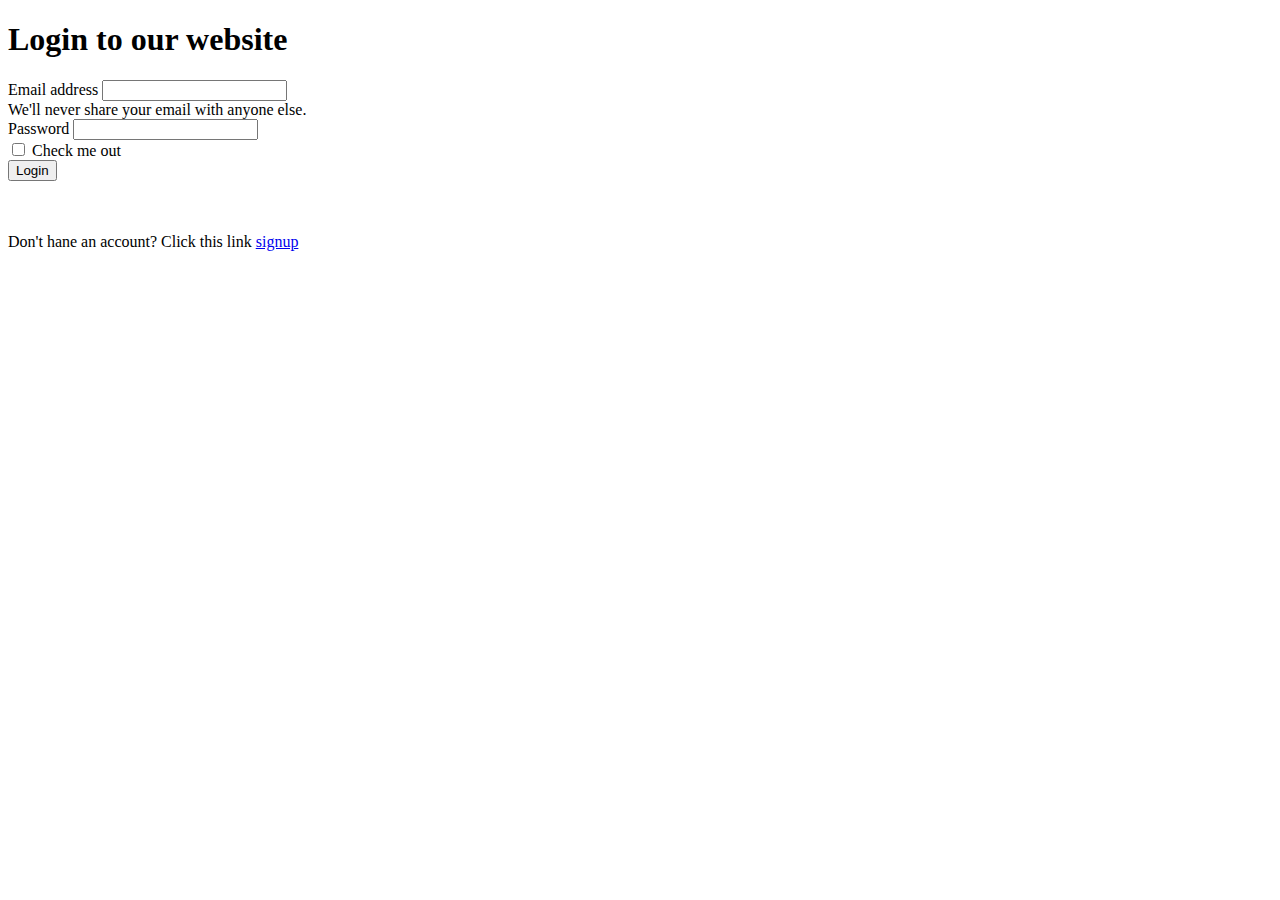
<file: login.html>
<!DOCTYPE html>
<html lang="en">
<head>
    <meta charset="UTF-8">
    <meta name="viewport" content="width=device-width, initial-scale=1.0">
    <title>Document</title>
</head>
<body>
    <h1 class="text-center"> Login to our website </h1>

    <div class="container mt-5">
    <form>
        <div class="mb-3">
          <label for="exampleInputEmail1" class="form-label">Email address</label>
          <input type="email" class="form-control" id="exampleInputEmail1" aria-describedby="emailHelp">
          <div id="emailHelp" class="form-text">We'll never share your email with anyone else.</div>
        </div>
        <div class="mb-3">
          <label for="exampleInputPassword1" class="form-label">Password</label>
          <input type="password" class="form-control" id="exampleInputPassword1">
        </div>
        <div class="mb-3 form-check">
          <input type="checkbox" class="form-check-input" id="exampleCheck1">
          <label class="form-check-label" for="exampleCheck1">Check me out</label>
        </div>
        <button type="submit" class="btn btn-primary">Login </button>
      </form>
    </div>
    <br> <br>
    <p> Don't hane an account? Click this link <a href="index.html" id="Login-link">signup </a></p>
    
</body>
</html>
</file>
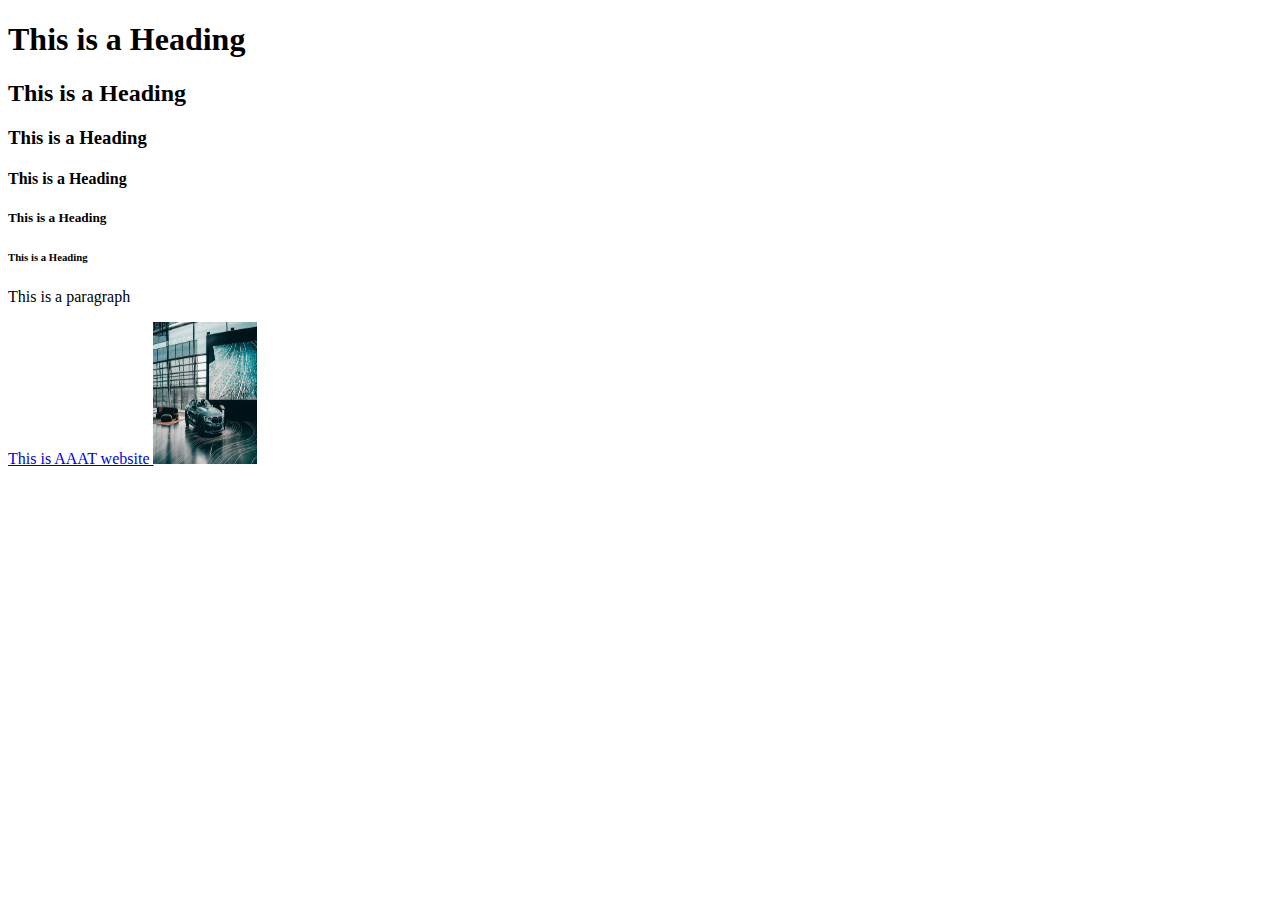
<file: Sanele.html>
<!DOCTYPE html>
<html>
<head>
<title>My First WebPage</title>
</head>
<body>
<h1>This is a Heading</h1>
<h2>This is a Heading</h2>
<h3>This is a Heading</h3>
<h4>This is a Heading</h4>
<h5>This is a Heading</h5>
<h6>This is a Heading</h6>
<p>This is a paragraph</p>

<a href="https://advancedassessments.co.za/"> This is AAAT website </a>
<img src="Sanele.jpg.jpg" alt="BMW" width="104" height="142">
</file>
